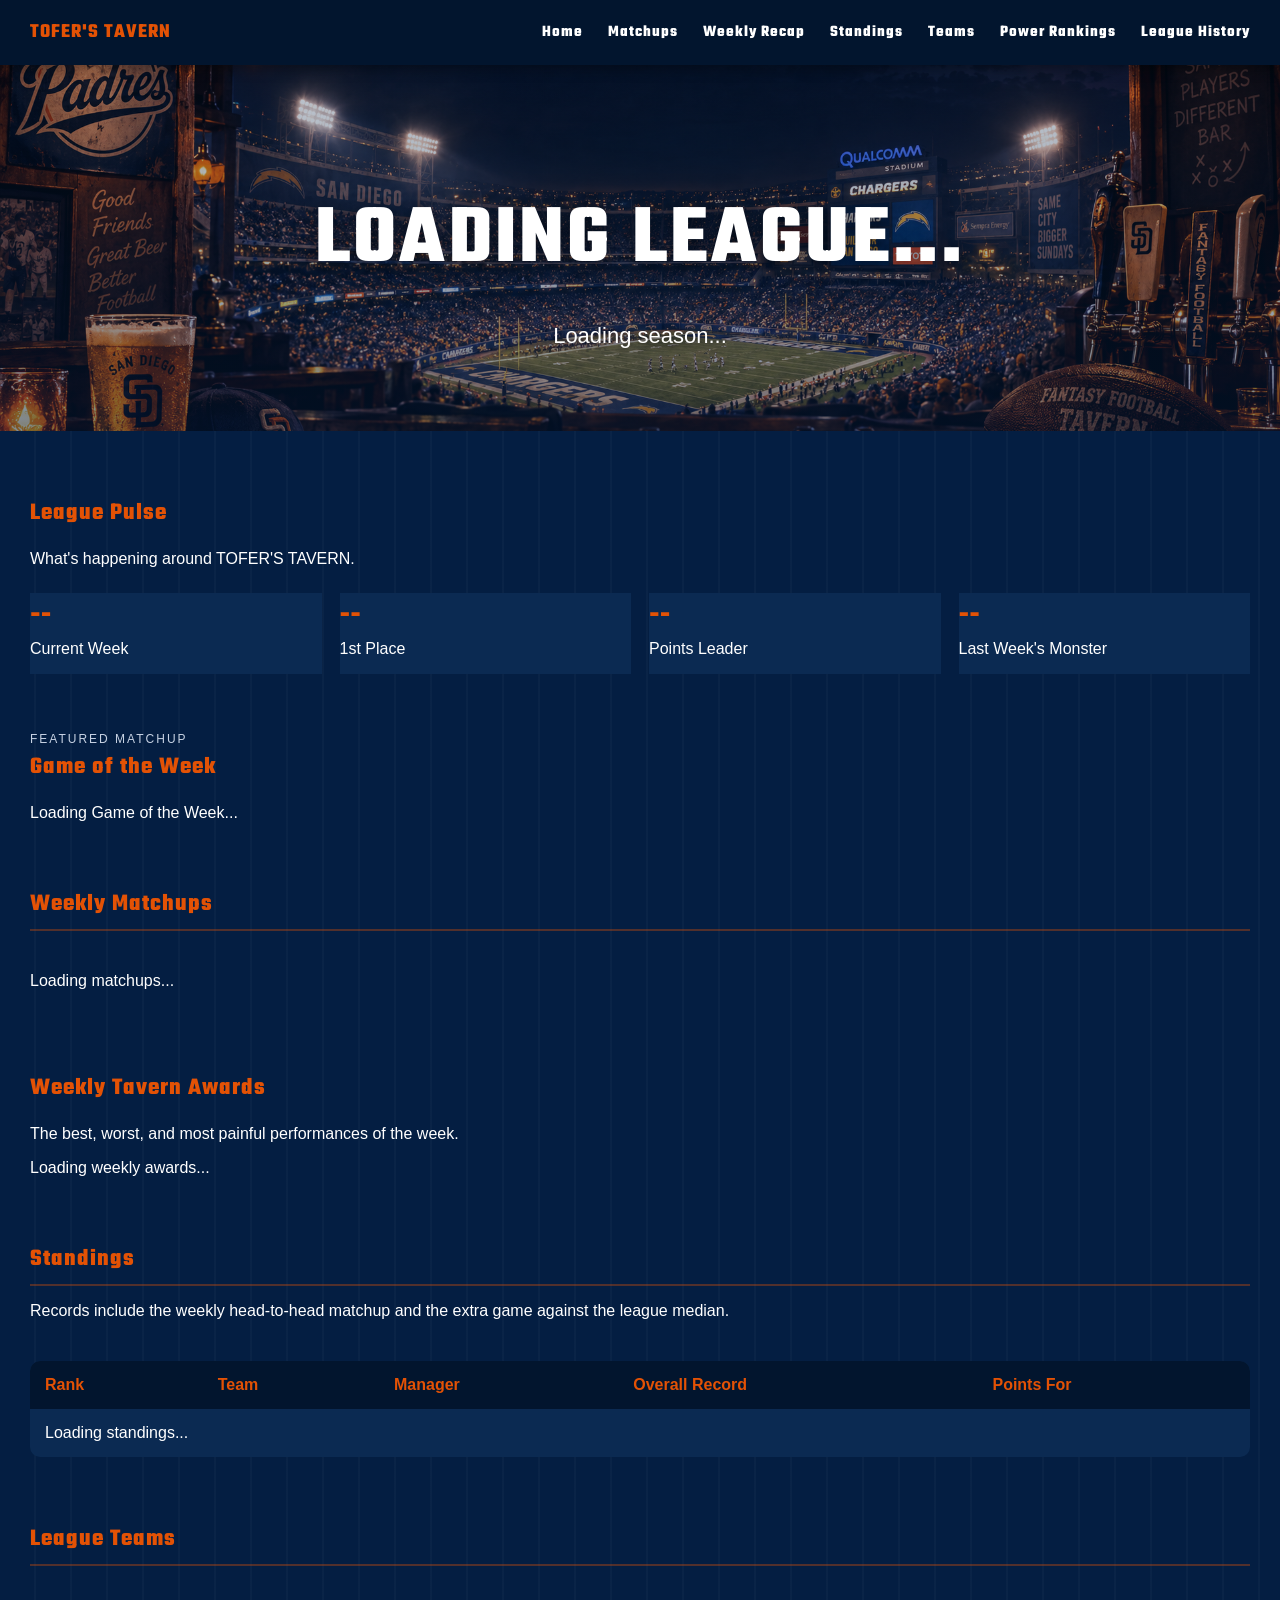
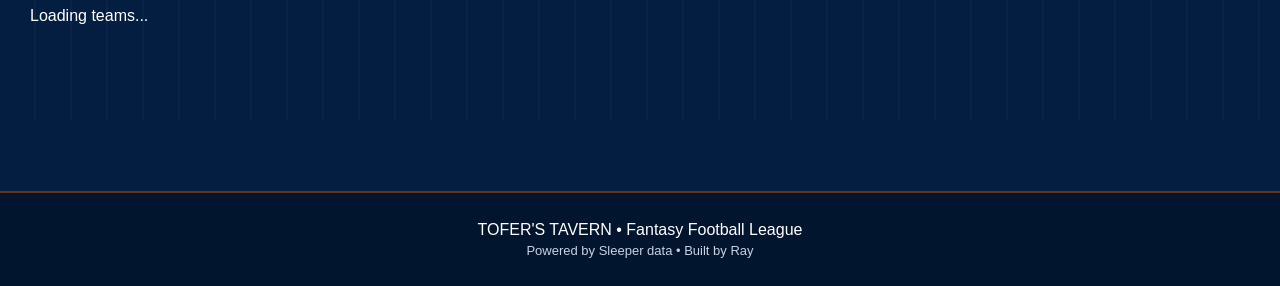
<file: index.html>
<!DOCTYPE html>
<html>

<head>

    <meta charset="UTF-8">
    <meta name="viewport" content="width=device-width, initial-scale=1.0">
    <title>TOFER'S TAVERN</title>

    <link rel="preconnect" href="https://fonts.googleapis.com">
    <link rel="preconnect" href="https://fonts.gstatic.com" crossorigin>
    <link href="https://fonts.googleapis.com/css2?family=Teko:wght@400;500;600;700&display=swap" rel="stylesheet">

    <link rel="stylesheet" href="style.css">
</head>

<body>

<nav class="navbar">

    <div class="nav-logo">
        TOFER'S TAVERN
    </div>

     <div class="nav-links">

    <a href="#home">Home</a>
    <a href="#matchups">Matchups</a>
    <a href="weekly-recap.html">Weekly Recap</a>
    <a href="#standings">Standings</a>
    <a href="#teams">Teams</a>
    <a href="power-rankings.html">Power Rankings</a>
    <a href="league-history.html">League History</a>
    

    </div>

</nav>
    <header>
        <h1 id="league-name">Loading League...</h1>
	<p id="league-season">Loading season...</p>
    </header>

<main>

    <h2>League Pulse</h2>
    <p>What's happening around TOFER'S TAVERN.</p>

    <section class="league-overview">

    <div class="card">
        <h3 id="pulse-week">--</h3>
        <p>Current Week</p>
    </div>

    <div class="card">
        <h3 id="pulse-leader">--</h3>
        <div class="pulse-detail" id="pulse-leader-detail"></div>
        <p>1st Place</p>
    </div>

    <div class="card">
        <h3 id="pulse-points">--</h3>
        <div class="pulse-detail" id="pulse-points-detail"></div>
        <p>Points Leader</p>
    </div>

    <div class="card">
        <h3 id="pulse-monster">--</h3>
        <div class="pulse-detail" id="pulse-monster-detail"></div>
        <p>Last Week's Monster</p>
    </div>

</section>

<section class="game-of-week-section">

    <div class="game-of-week-heading">
        <span>Featured Matchup</span>
        <h2 id="game-of-week-title">
            Game of the Week
        </h2>
    </div>

    <div id="game-of-week-container">
        Loading Game of the Week...
    </div>

</section>

<section class="matchups-section" id="matchups">

    <h2 id="matchups-title">Weekly Matchups</h2>

    <div id="matchups-container">
        <p>Loading matchups...</p>
    </div>

</section>

<section class="awards-section">

    <div class="awards-heading">

        <div>

            <h2 id="awards-title">
                Weekly Tavern Awards
            </h2>

            <p>
                The best, worst, and most painful performances of the week.
            </p>

        </div>

    </div>


    <div id="awards-container">

        <p>Loading weekly awards...</p>

    </div>

</section>

<section class="standings-section" id="standings">

    <h2>Standings</h2>
	
	<p class="standings-note">
    Records include the weekly head-to-head matchup and the extra game against the league median.
</p>

    <div class="standings-wrapper">

        <table class="standings-table">

            <thead>
                <tr>
                    <th>Rank</th>
		    <th>Team</th>
    	 	    <th>Manager</th>
		    <th>Overall Record</th>
		    <th>Points For</th>
                </tr>
            </thead>

            <tbody id="standings-body">
                <tr>
                    <td colspan="6">Loading standings...</td>
                </tr>
            </tbody>

        </table>

    </div>

</section>


<section class="teams-section" id="teams">

        <h2>League Teams</h2>

        <div id="teams-container">
            <p>Loading teams...</p>
        </div>

</section>

</main>

<div id="roster-modal" class="roster-modal">

    <div class="roster-modal-content">

        <button id="close-roster" class="close-roster">
            ×
        </button>

        <h2 id="roster-team-name">
            Team Roster
        </h2>

        <p id="roster-manager"></p>

        <div id="roster-players">
            Loading roster...
        </div>

    </div>

</div>

<footer class="site-footer">

    <p>
        TOFER'S TAVERN • Fantasy Football League
    </p>

    <p class="footer-small">
        Powered by Sleeper data • Built by Ray
    </p>

</footer>

<script src="script.js"></script>

</body>

</html>
</file>
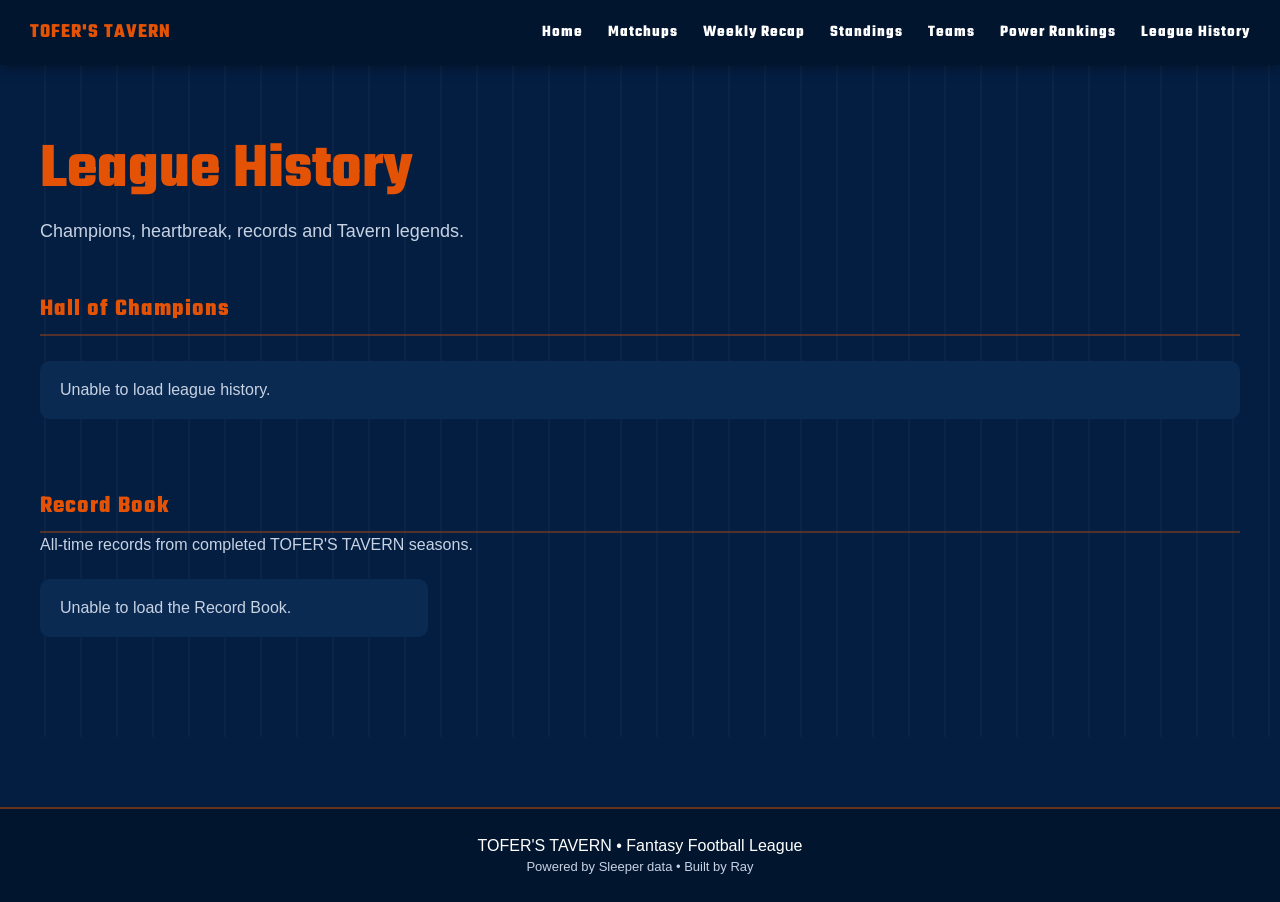
<file: league-history.html>
<!DOCTYPE html>
<html>

<head>

    <meta charset="UTF-8">
    <meta name="viewport" content="width=device-width, initial-scale=1.0">
    <title>League History | TOFER'S TAVERN</title>

    <link rel="preconnect" href="https://fonts.googleapis.com">
    <link rel="preconnect" href="https://fonts.gstatic.com" crossorigin>

    <link href="https://fonts.googleapis.com/css2?family=Teko:wght@400;500;600;700&display=swap" rel="stylesheet">

    <link rel="stylesheet" href="style.css">

</head>

<body>

   <nav class="navbar">

    <a class="nav-logo" href="index.html">
        TOFER'S TAVERN
    </a>

    <div class="nav-links">

        <a href="index.html">
            Home
        </a>

	<a href="index.html#matchups">
            Matchups
        </a>

        <a href="weekly-recap.html">
            Weekly Recap
        </a>

        <a href="index.html#standings">
            Standings
        </a>

        <a href="index.html#teams">
            Teams
        </a>

     

        <a href="power-rankings.html">
            Power Rankings
        </a>

        <a href="league-history.html">
            League History
        </a>

    </div>

</nav>


    <main class="history-page">

        <div class="page-heading">

            <h1>League History</h1>

            <p>
                Champions, heartbreak, records and Tavern legends.
            </p>

        </div>


        <section>

            <h2>Hall of Champions</h2>

            <div id="champions-container">

                Loading league history...

            </div>

        </section>


        <section class="record-book-section">

    <h2>Record Book</h2>

    <p class="record-book-subtitle">
        All-time records from completed TOFER'S TAVERN seasons.
    </p>

    <div id="record-book-container">

        <p>
            Loading Tavern records...
        </p>

    </div>

    </section>

    </main>

    <footer class="site-footer">

    <p>
        TOFER'S TAVERN • Fantasy Football League
    </p>

    <p class="footer-small">
        Powered by Sleeper data • Built by Ray
    </p>

</footer>

    <script src="league-history.js"></script>

</body>

</html>
</file>
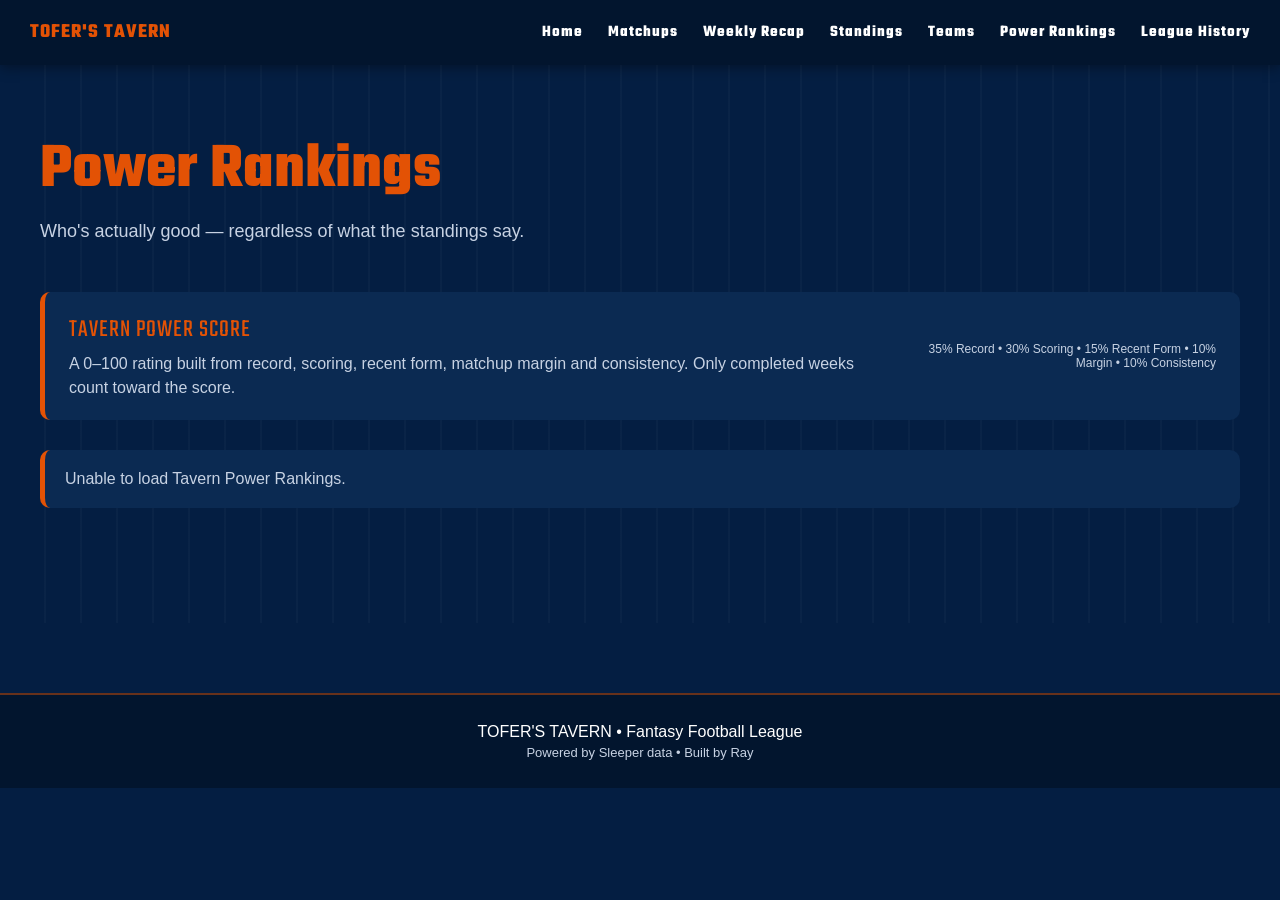
<file: power-rankings.html>
<!DOCTYPE html>
<html>

<head>

    <meta charset="UTF-8">
    <meta name="viewport" content="width=device-width, initial-scale=1.0">
    <title>Power Rankings | TOFER'S TAVERN</title>

    <link rel="preconnect" href="https://fonts.googleapis.com">
    <link rel="preconnect" href="https://fonts.gstatic.com" crossorigin>

    <link href="https://fonts.googleapis.com/css2?family=Teko:wght@400;500;600;700&display=swap" rel="stylesheet">

    <link rel="stylesheet" href="style.css?v=3">

</head>

<body>

    <nav class="navbar">

    <a class="nav-logo" href="index.html">
        TOFER'S TAVERN
    </a>

    <div class="nav-links">

        <a href="index.html">
            Home
        </a>

	<a href="index.html#matchups">
            Matchups
        </a>

        <a href="weekly-recap.html">
            Weekly Recap
        </a>
        
	<a href="index.html#standings">
            Standings
        </a>

        <a href="index.html#teams">
            Teams
        </a>

       
        <a href="power-rankings.html">
            Power Rankings
        </a>

        <a href="league-history.html">
            League History
        </a>

    </div>

</nav>


    <main class="rankings-page">

        <div class="page-heading">

            <h1>Power Rankings</h1>

            <p>
                Who's actually good — regardless of what the standings say.
            </p>

        </div>
	
	<div class="power-score-explainer">

    <div>
        <span class="power-score-title">
            Tavern Power Score
        </span>

        <p>
            A 0–100 rating built from record, scoring,
            recent form, matchup margin and consistency.
            Only completed weeks count toward the score.
        </p>
    </div>

    <div class="power-score-weights">
        35% Record • 30% Scoring • 15% Recent Form •
        10% Margin • 10% Consistency
    </div>

</div>

        <div id="power-rankings-container">

            <p>
                Loading rankings...
            </p>

        </div>

    </main>

    <footer class="site-footer">

    <p>
        TOFER'S TAVERN • Fantasy Football League
    </p>

    <p class="footer-small">
        Powered by Sleeper data • Built by Ray
    </p>

</footer>

    <script src="power-rankings.js?v=3"></script>

</body>

</html>
</file>
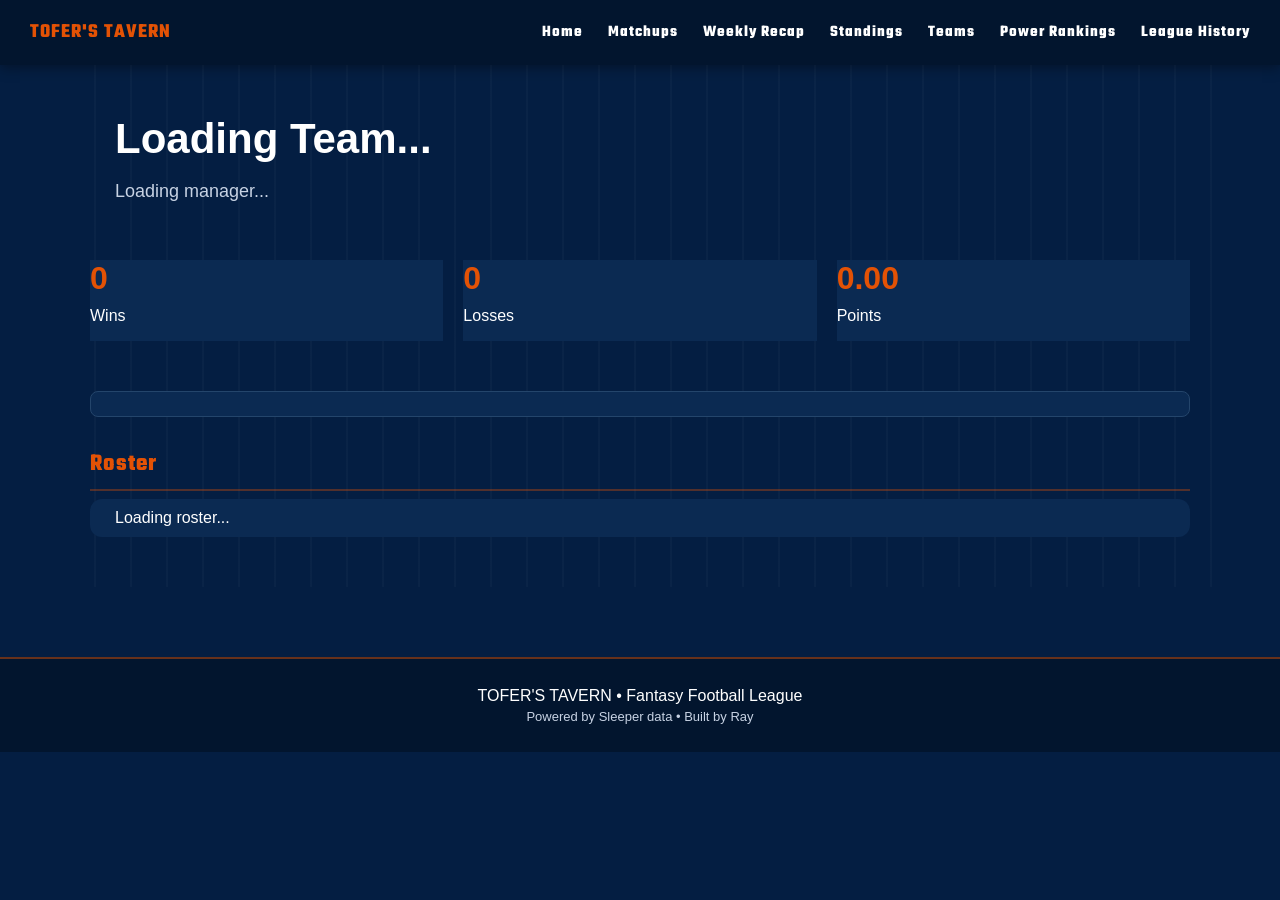
<file: team.html>
<!DOCTYPE html>
<html>

<head>
    <meta charset="UTF-8">
    <meta name="viewport" content="width=device-width, initial-scale=1.0">
    <title>TOFER'S TAVERN</title>

    <link rel="preconnect" href="https://fonts.googleapis.com">
    <link rel="preconnect" href="https://fonts.gstatic.com" crossorigin>
    <link href="https://fonts.googleapis.com/css2?family=Teko:wght@400;500;600;700&display=swap" rel="stylesheet">

    <link rel="stylesheet" href="style.css">
</head>

<body>

    <nav class="navbar">

         <div class="nav-logo">
            TOFER'S TAVERN
	</div>

        <div class="nav-links">
                
    <a href="index.html">Home</a>
<a href="index.html#matchups">Matchups</a>
<a href="weekly-recap.html">Weekly Recap</a>
<a href="index.html#standings">Standings</a>
<a href="index.html#teams">Teams</a>
<a href="power-rankings.html">Power Rankings</a>
<a href="league-history.html">League History</a>
        </div>

    </nav>


    <main class="team-page">

        <section class="team-profile">

            <div id="team-page-avatar"></div>

            <div>

                <h1 id="team-page-name">
                    Loading Team...
                </h1>

                <p id="team-page-manager">
                    Loading manager...
                </p>

            </div>

        </section>


        <section class="team-stats">

            <div class="card">

                <h3 id="team-wins">0</h3>

                <p>Wins</p>

            </div>


            <div class="card">

                <h3 id="team-losses">0</h3>

                <p>Losses</p>

            </div>


            <div class="card">

                <h3 id="team-points">0.00</h3>

                <p>Points</p>

            </div>

        </section>

<div
    id="matchup-navigation"
    class="matchup-navigation"
></div>

	<section
    class="team-week-section"
    id="team-matchup"
>
    	<h2 id="team-week-title">
            This Week
        </h2>

        <div id="team-week-matchup">
            Loading matchup...
        </div>

</section>


        <section class="team-roster-section">

            <h2>Roster</h2>

            <div id="team-page-roster">

                Loading roster...

            </div>

        </section>

    </main>

    <footer class="site-footer">

    <p>
        TOFER'S TAVERN • Fantasy Football League
    </p>

    <p class="footer-small">
        Powered by Sleeper data • Built by Ray
    </p>

</footer>

    <script src="team.js"></script>

</body>

</html>
</file>
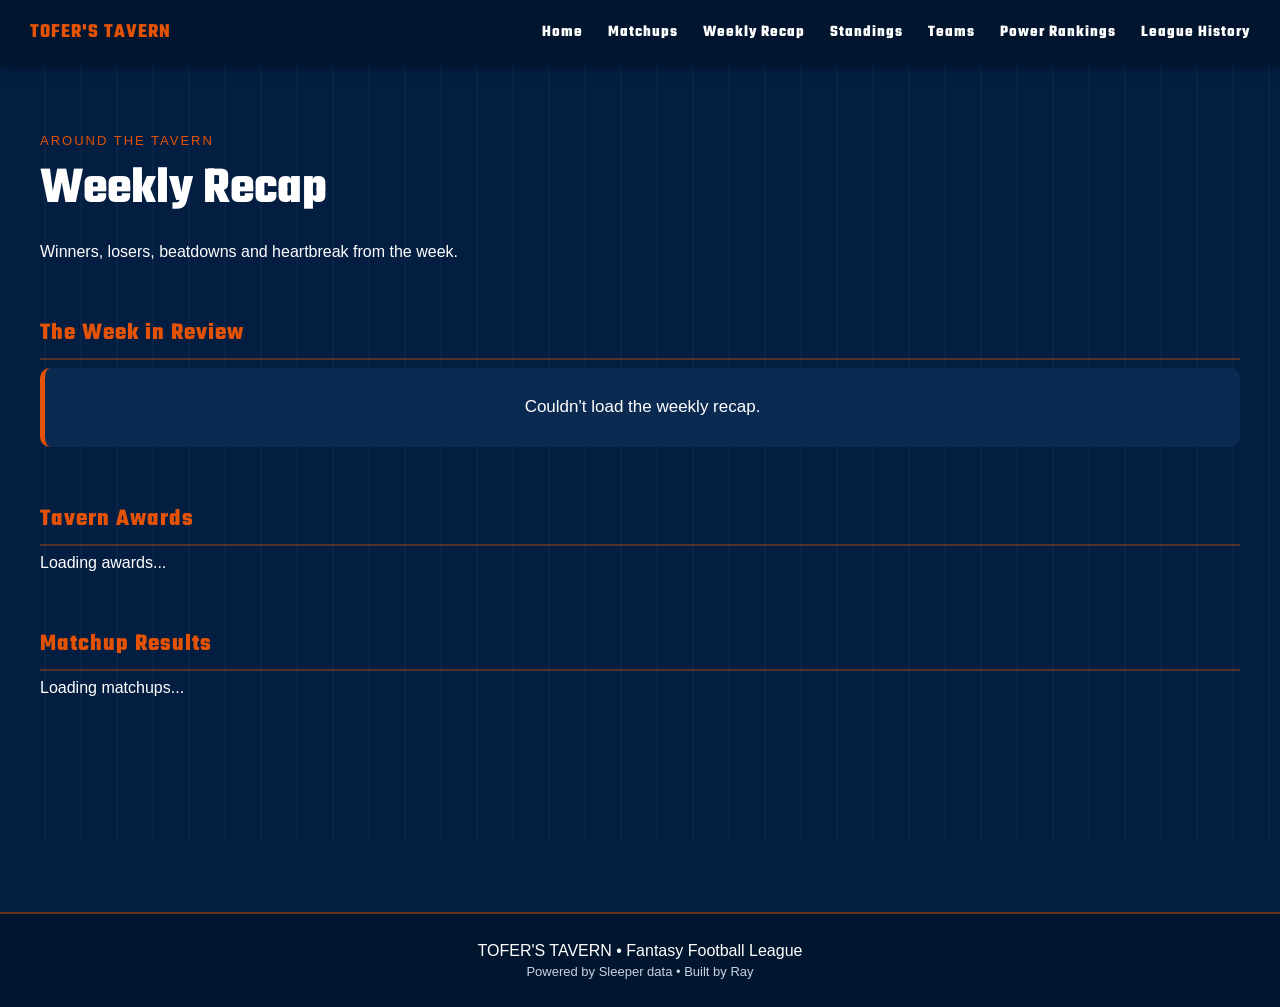
<file: weekly-recap.html>
<!DOCTYPE html>
<html lang="en">

<head>
    <meta charset="UTF-8">

    <meta
        name="viewport"
        content="width=device-width, initial-scale=1.0"
    >

    <title>Weekly Recap | TOFER'S TAVERN</title>

    <link
        href="https://fonts.googleapis.com/css2?family=Teko:wght@400;500;600;700&display=swap"
        rel="stylesheet"
    >

    <link
        rel="stylesheet"
        href="style.css"
    >
</head>

<body>

    <nav class="navbar">

        <a class="nav-logo" href="index.html">
            TOFER'S TAVERN
        </a>

        <div class="nav-links">

            <a href="index.html">
                Home
            </a>

            <a href="index.html#matchups">
                Matchups
            </a>

            <a href="weekly-recap.html">
                Weekly Recap
            </a>

            <a href="index.html#standings">
                Standings
            </a>

            <a href="index.html#teams">
                Teams
            </a>

            <a href="power-rankings.html">
                Power Rankings
            </a>

            <a href="league-history.html">
                League History
            </a>

        </div>

    </nav>


    <main class="recap-page">

        <section class="recap-header">

            <p class="recap-kicker">
                Around the Tavern
            </p>

            <h1 id="recap-title">
                Weekly Recap
            </h1>

            <p>
                Winners, losers, beatdowns and heartbreak from the week.
            </p>

        </section>


        <section>

            <h2>
                The Week in Review
            </h2>

            <div id="recap-story">
                Loading weekly recap...
            </div>

        </section>


        <section class="recap-awards-section">

            <h2>
                Tavern Awards
            </h2>

            <div id="recap-awards">
                Loading awards...
            </div>

        </section>


        <section class="recap-games-section">

            <h2>
                Matchup Results
            </h2>

            <div id="recap-games">
                Loading matchups...
            </div>

        </section>

    </main>


    <footer class="site-footer">

        <p>
            TOFER'S TAVERN • Fantasy Football League
        </p>

        <p class="footer-small">
            Powered by Sleeper data • Built by Ray
        </p>

    </footer>


    <script src="weekly-recap.js"></script>

</body>
</html>
</file>
<file: style.css>
:root {
    --bg: #041E42;
    --surface: #0b2a52;
    --nav: #02152e;

    --orange: #E35205;
    --white: #FFFFFF;

    --text: #FFFFFF;
    --muted: #c7d2e3;
    --border: #24456b;
}

body {
    background-color: #111827;
    color: white;
    font-family: Arial, sans-serif;
    margin: 0;
}

header {
    background-color: #1f2937;
    text-align: center;
    padding: 40px 20px;
}

h1 {
    font-size: 48px;
    margin-bottom: 10px;
}

h2 {
    color: #facc15;
}

main {
    max-width: 1400px;
    margin: 0 auto;
    padding: 45px 30px 80px;
}

.league-overview {
    display: grid;
    grid-template-columns: repeat(4, 1fr);
    gap: 18px;
    margin-top: 25px;
}

.card h3 {
    color: var(--orange);
    font-size: 27px;
    margin: 0;
}

.card h3 {
    color: #facc15;
    font-size: 32px;
    margin: 0;
}

.league-overview .card h3 {
    overflow-wrap: anywhere;
}

.card p {
    margin-top: 10px;
}.navbar {
    box-shadow: 0 3px 12px rgba(0, 0, 0, 0.35);
    background-color: #0b0f19;
    display: flex;
    justify-content: space-between;
    align-items: center;
    padding: 18px 30px;
    position: sticky;
    top: 0;
    z-index: 1000;
}

.nav-logo {
    color: var(--orange);
    font-weight: bold;
    font-size: 20px;
    text-decoration: none;
}

.nav-links {
    display: flex;
    gap: 25px;
}

.nav-links a {
    color: white;
    text-decoration: none;
    font-weight: bold;
}

.nav-links a:hover {
    color: #facc15;
}

.teams-section {
    margin-top: 50px;
}

#teams-container {
    display: grid;
    grid-template-columns: repeat(auto-fit, minmax(250px, 1fr));
    gap: 15px;
    margin-top: 25px;
}

.team-card {
    background-color: var(--surface);
    padding: 16px;
    border-radius: 10px;

    cursor: pointer;
    transition: transform 0.2s ease;
}

.team-card h3 {
    color: #facc15;
    margin-top: 0;
}

.team-card p {
    margin-bottom: 0;
}

.team-card h3 {
    overflow-wrap: anywhere;
}

#teams-container {
    grid-template-columns: repeat(auto-fit, minmax(280px, 1fr));
}

.standings-section {
    margin-top: 60px;
}

.standings-wrapper {
    overflow-x: auto;
}

.standings-table {
    width: 100%;
    border-collapse: collapse;
    margin-top: 25px;
    background-color: #1f2937;
    border-radius: 10px;
    overflow: hidden;
}

.standings-table th {
    background-color: #0b0f19;
    color: #facc15;
    text-align: left;
    padding: 15px;
}

.standings-table td {
    padding: 15px;
    border-bottom: 1px solid #374151;
}

.standings-table tr:last-child td {
    border-bottom: none;
}

.standings-table tbody tr:hover {
    background-color: #273244;
}

.team-card-top {
    display: flex;
    align-items: center;
    gap: 15px;
}

.team-avatar {
    width: 60px;
    height: 60px;
    border-radius: 50%;
    object-fit: cover;
    flex-shrink: 0;
}

.avatar-fallback {
    background-color: #374151;
    color: #facc15;
    display: flex;
    align-items: center;
    justify-content: center;
    font-size: 24px;
    font-weight: bold;
}

.team-card-top h3 {
    margin-bottom: 8px;
}

.team-card-top p {
    margin-top: 0;
}

.matchups-section {
    margin-top: 60px;
}

#matchups-container {
    display: grid;
    grid-template-columns: repeat(2, 1fr);
    gap: 20px;
    margin-top: 25px;
}

.matchup-card {
    background-color: #1f2937;
    border-radius: 10px;
    overflow: hidden;
}

.matchup-header {
    background-color: #0b0f19;
    color: #facc15;
    padding: 10px 20px;
    font-weight: bold;
}

.matchup-team {
    display: flex;
    align-items: center;
    justify-content: space-between;
    padding: 18px 20px;
}

.matchup-team:first-of-type {
    border-bottom: 1px solid #374151;
}

.matchup-team-info {
    display: flex;
    align-items: center;
    gap: 15px;
}

.matchup-team-name {
    font-weight: bold;
    margin: 0;
}

.matchup-manager {
    margin: 5px 0 0;
    font-size: 14px;
    color: #cbd5e1;
}

.matchup-score {
    font-size: 26px;
    font-weight: bold;
    color: #facc15;
}

@media (max-width: 800px) {

    #matchups-container {
        grid-template-columns: 1fr;
    }

}

/* Padres City Connect theme */

body {
    background-color: var(--bg);
    color: var(--text);
}

header {
    background-color: var(--surface);
}

.navbar {
    background-color: var(--nav);
}

.nav-logo {
    color: var(--pink);
}

.nav-links a {
    color: var(--text);
}

.nav-links a:hover {
    color: var(--mint);
}

h2 {
    color: var(--pink);
}

.card {
    background-color: var(--surface);
}

.card h3 {
    color: var(--yellow);
}

.team-card {
    background-color: var(--surface);
}

.team-card h3 {
    color: var(--pink);
}

.avatar-fallback {
    background-color: var(--border);
    color: var(--mint);
}

.standings-table {
    background-color: var(--surface);
}

.standings-table th {
    background-color: var(--nav);
    color: var(--mint);
}

.standings-table td {
    border-bottom: 1px solid var(--border);
}

.standings-table tbody tr:hover {
    background-color: #293746;
}

.matchup-card {
    background-color: var(--surface);
}

.matchup-header {
    background-color: var(--nav);
    color: var(--pink);
}

.matchup-team:first-of-type {
    border-bottom: 1px solid var(--border);
}

.matchup-score {
    color: var(--yellow);
}

.matchup-manager {
    color: var(--muted);
}

/* 1998 Padres theme */

body {
    background-color: var(--bg);
    color: var(--text);
}

header {
    background-color: var(--surface);
}

.navbar {
    background-color: var(--nav);
}

.nav-logo {
    color: var(--orange);
}

.nav-links a {
    color: var(--white);
}

.nav-links a:hover {
    color: var(--orange);
}

h2 {
    color: var(--orange);
}

.card {
    background-color: var(--surface);
}

.card h3 {
    color: var(--orange);
}

.team-card {
    background-color: var(--surface);
}

.team-card h3 {
    color: var(--orange);
}

.avatar-fallback {
    background-color: var(--border);
    color: var(--white);
}

.standings-table {
    background-color: var(--surface);
}

.standings-table th {
    background-color: var(--nav);
    color: var(--orange);
}

.standings-table td {
    border-bottom: 1px solid var(--border);
}

.standings-table tbody tr:hover {
    background-color: #143962;
}

.matchup-card {
    background-color: var(--surface);
}

.matchup-header {
    background-color: var(--nav);
    color: var(--orange);
}

.matchup-team:first-of-type {
    border-bottom: 1px solid var(--border);
}

.matchup-score {
    color: var(--orange);
}

.matchup-manager {
    color: var(--muted);
}

html {
    scroll-behavior: smooth;
}

.team-card {
    cursor: pointer;
    transition: transform 0.2s ease;
}

.team-card:hover {
    transform: translateY(-4px);
}

.roster-modal {
    display: none;
    position: fixed;

    top: 0;
    left: 0;

    width: 100%;
    height: 100%;

    background-color: rgba(0, 0, 0, 0.75);

    align-items: center;
    justify-content: center;

    z-index: 1000;
}

.roster-modal-content {
    background-color: var(--surface);

    width: 90%;
    max-width: 700px;

    max-height: 80vh;
    overflow-y: auto;

    border-radius: 12px;

    padding: 30px;

    position: relative;

    border-top: 5px solid var(--orange);
}

.close-roster {
    position: absolute;

    top: 15px;
    right: 20px;

    background: none;
    border: none;

    color: white;

    font-size: 32px;
    cursor: pointer;
}

.player-row {
    display: flex;
    justify-content: space-between;
    align-items: center;

    padding: 12px 0;

    border-bottom: 1px solid var(--border);
}

.player-name {
    font-weight: bold;
}

.player-position {
    color: var(--orange);
    font-weight: bold;
}

.player-details {
    display: flex;
    align-items: center;
    gap: 12px;
}

.player-rank {
    color: white;
    font-size: 14px;
    font-weight: bold;

    background-color: var(--nav);

    padding: 4px 8px;
    border-radius: 6px;
}

.team-page {
    max-width: 1100px;
    margin: 0 auto;
    padding: 50px 30px;
}

.team-profile {
    display: flex;
    align-items: center;
    gap: 25px;
    margin-bottom: 40px;
}

.team-profile h1 {
    font-size: 42px;
    margin: 0;
}

.team-profile p {
    color: var(--muted);
    font-size: 18px;
}

.team-page-avatar {
    width: 110px;
    height: 110px;

    border-radius: 50%;

    object-fit: cover;

    border: 4px solid var(--orange);
}

.team-stats {
    display: grid;

    grid-template-columns:
        repeat(3, 1fr);

    gap: 20px;

    margin-bottom: 50px;
}

.team-stats .card {
    width: auto;
}

.team-roster-section {
    margin-top: 30px;
}

#team-page-roster {
    background-color: var(--surface);

    padding: 10px 25px;

    border-radius: 12px;
}

@media (max-width: 700px) {

    .team-stats {
        grid-template-columns: 1fr;
    }

    .team-profile {
        flex-direction: column;
        text-align: center;
    }

}

.roster-group-title {
    color: var(--orange);
    font-size: 22px;
    margin: 20px 0 10px;
    text-transform: uppercase;
}

.bench-title {
    margin-top: 35px;
}

.lineup-player {
    display: flex;
    align-items: center;
    gap: 15px;
}

.lineup-slot {
    background-color: var(--nav);
    color: var(--orange);

    width: 55px;

    padding: 6px 8px;

    border-radius: 6px;

    text-align: center;

    font-size: 13px;
    font-weight: bold;

    flex-shrink: 0;
}

.bench-slot {
    color: var(--muted);
}

.player-headshot {
    width: 48px;
    height: 48px;

    border-radius: 50%;

    object-fit: cover;

    background-color: var(--nav);

    flex-shrink: 0;
}

.player-info {
    display: flex;
    flex-direction: column;
    gap: 4px;
}

.player-nfl-team {
    color: var(--muted);

    font-size: 13px;

    font-weight: bold;
}

.defense-logo {
    display: flex;

    align-items: center;
    justify-content: center;

    color: var(--orange);

    font-size: 12px;
    font-weight: bold;

    border: 2px solid var(--orange);
}

.team-week-section {
    margin: 50px 0;
}

#team-week-matchup {
    background-color: var(--surface);

    border-radius: 12px;

    padding: 30px;

    border-top: 4px solid var(--orange);
}

.team-page-matchup {
    display: grid;

    grid-template-columns:
        1fr auto 1fr;

    align-items: center;

    gap: 30px;
}

.weekly-team {
    text-align: center;
}

.weekly-team h3 {
    margin: 12px 0;
}

.weekly-avatar {
    width: 75px;
    height: 75px;

    border-radius: 50%;

    object-fit: cover;

    margin: 0 auto;
}

.weekly-score {
    color: var(--orange);

    font-size: 32px;

    font-weight: bold;
}

.weekly-vs {
    color: var(--muted);

    font-size: 22px;

    font-weight: bold;
}

@media (max-width: 650px) {

    .team-page-matchup {
        grid-template-columns: 1fr;
    }

}

.matchup-lineups {
    display: grid;
    grid-template-columns: 1fr 1fr;
    gap: 24px;
    align-items: start;
}

.matchup-lineup {
    background-color: rgba(255, 255, 255, 0.02);
    border-radius: 12px;
    padding: 18px;
}

.matchup-lineup h3 {
    color: var(--orange);

    margin-top: 0;

    padding-bottom: 12px;

    border-bottom: 1px solid var(--border);
}

.matchup-lineup-row {
    display: grid;

    grid-template-columns:
        45px 42px 1fr auto;

    align-items: center;

    gap: 12px;

    padding: 12px 0;

    border-bottom: 1px solid var(--border);
}

.matchup-slot {
    color: var(--orange);

    font-size: 13px;

    font-weight: bold;
}

.matchup-player-info {
    display: flex;

    flex-direction: column;

    gap: 3px;
}

.matchup-player-info span {
    color: var(--muted);

    font-size: 12px;
}

.matchup-player-score {
    color: var(--orange);

    font-weight: bold;

    font-size: 16px;
}

@media (max-width: 800px) {

    .matchup-lineups {
        grid-template-columns: 1fr;
    }

}

.matchup-player-photo {
    width: 40px;
    height: 40px;

    border-radius: 50%;

    object-fit: cover;

    background-color: var(--surface);
}

.matchup-player-photo.defense-logo {
    display: flex;
    align-items: center;
    justify-content: center;

    color: var(--orange);

    font-size: 10px;
    font-weight: bold;

    border: 2px solid var(--orange);
}

.weekly-team {
    padding: 15px;
    border-radius: 10px;
}

.weekly-team.matchup-leading {
    background-color: rgba(227, 82, 5, 0.12);
    outline: 2px solid var(--orange);
}

header {
    background-image:
        linear-gradient(
            rgba(4, 30, 66, 0.65),
            rgba(4, 30, 66, 0.85)
        ),
        url("header-bg.jpg");

    background-size: cover;
    background-position: center;

    padding: 90px 20px;
}

header {
    background-image:
        linear-gradient(
            rgba(4, 30, 66, 0.25),
            rgba(4, 30, 66, 0.50)
        ),
        url("header-bg.png");

    background-size: cover;
    background-position: center;
    background-repeat: no-repeat;

    padding: 60px 20px;
    text-align: center;
}

header h1 {
    font-family: "Teko", sans-serif;
    font-size: 84px;
    font-weight: 700;
    letter-spacing: 3px;
    text-transform: uppercase;
    text-shadow: 0 4px 18px rgba(0, 0, 0, 0.5);
    margin-bottom: 10px;
}

header p {
    font-size: 22px;
    text-shadow: 0 2px 10px rgba(0, 0, 0, 0.45);
}

.nav-logo,
.nav-links a,
h2 {
    font-family: "Teko", sans-serif;
    letter-spacing: 1px;
}

.pulse-detail {
    color: var(--muted);
    font-size: 13px;
    margin-top: 6px;
}

.matchups-section,
.awards-section,
.standings-section,
.teams-section {
    margin-top: 65px;
}

main section > h2 {
    margin-bottom: 8px;
}

@media (max-width: 900px) {

    .league-overview {
        grid-template-columns: repeat(2, 1fr);
    }

}

@media (max-width: 550px) {

    .league-overview {
        grid-template-columns: 1fr;
    }

}

.rankings-page,
.history-page {
    max-width: 1200px;
    margin: 0 auto;
    padding: 60px 30px 100px;
}

.page-heading {
    margin-bottom: 50px;
}

.page-heading h1 {
    font-family: "Teko", sans-serif;
    color: var(--orange);
    font-size: 64px;
    margin: 0;
}

.page-heading p {
    color: var(--muted);
    font-size: 18px;
    margin-top: 5px;
}

.record-book-section {
    margin-top: 70px;
}

#power-rankings-container {
    display: flex;
    flex-direction: column;
    gap: 12px;
}

.rankings-notice {
    background-color: var(--surface);

    border-left: 5px solid var(--orange);

    padding: 20px;

    border-radius: 10px;

    color: var(--muted);

    margin-bottom: 15px;
}

.ranking-card {
    display: grid;

    grid-template-columns:
        70px 65px 1fr 100px 120px;

    align-items: center;

    gap: 15px;

    background-color: var(--surface);

    padding: 16px 22px;

    border-radius: 10px;

    transition:
        transform 0.2s ease,
        background-color 0.2s ease;
}

.ranking-card:hover {
    transform: translateX(5px);
    background-color: #143962;
}

.ranking-number {
    font-family: "Teko", sans-serif;

    color: var(--orange);

    font-size: 32px;

    font-weight: bold;
}

.ranking-avatar {
    width: 50px;
    height: 50px;

    border-radius: 50%;

    object-fit: cover;
}

.ranking-team-info {
    min-width: 0;
}

.ranking-team-name {
    color: white;

    font-size: 18px;
    font-weight: bold;

    text-decoration: none;
}

.ranking-team-name:hover {
    color: var(--orange);
}

.ranking-manager {
    color: var(--muted);

    font-size: 13px;

    margin-top: 4px;
}

.ranking-record {
    font-weight: bold;

    text-align: center;
}

.ranking-points {
    color: var(--orange);

    font-weight: bold;

    text-align: right;
}

.ranking-points span {
    color: var(--muted);

    font-size: 10px;

    margin-left: 3px;
}

@media (max-width: 700px) {

    .ranking-card {
        grid-template-columns:
            45px 50px 1fr;
    }

    .ranking-record,
    .ranking-points {
        display: none;
    }

}

#champions-container {
    display: flex;
    flex-direction: column;
    gap: 15px;
    margin-top: 25px;
}


.champion-card {
    display: grid;

    grid-template-columns:
        100px 70px 1fr 140px;

    align-items: center;

    gap: 20px;

    background-color: var(--surface);

    border-left: 5px solid var(--orange);

    border-radius: 10px;

    padding: 22px 25px;
}


.champion-year {
    font-family: "Teko", sans-serif;

    color: var(--orange);

    font-size: 38px;

    font-weight: bold;
}


.champion-trophy {
    font-size: 38px;
    text-align: center;
}


.champion-label {
    color: var(--muted);

    font-size: 12px;

    text-transform: uppercase;

    letter-spacing: 1px;
}


.champion-team {
    color: white;

    font-size: 22px;

    font-weight: bold;

    margin-top: 4px;
}


.champion-manager {
    color: var(--muted);

    font-size: 14px;

    margin-top: 4px;
}


.champion-stats {
    display: flex;

    flex-direction: column;

    text-align: right;

    gap: 4px;
}


.champion-stats strong {
    color: var(--orange);

    font-size: 20px;
}


.champion-stats span {
    color: var(--muted);

    font-size: 13px;
}


.history-notice {
    background-color: var(--surface);

    padding: 20px;

    border-radius: 10px;

    color: var(--muted);
}


@media (max-width: 700px) {

    .champion-card {

        grid-template-columns:
            70px 50px 1fr;

    }


    .champion-stats {
        display: none;
    }

}

.record-book-subtitle {
    color: var(--muted);
    margin-top: -5px;
    margin-bottom: 25px;
}


#record-book-container {
    display: grid;

    grid-template-columns:
        repeat(3, 1fr);

    gap: 18px;

    margin-top: 25px;
}


.record-card {
    background-color: var(--surface);

    border-radius: 12px;

    padding: 24px;

    border-top: 4px solid var(--orange);

    transition:
        transform 0.2s ease;
}


.record-card:hover {
    transform: translateY(-4px);
}


.record-icon {
    font-size: 32px;

    margin-bottom: 12px;
}


.record-label {
    color: var(--orange);

    font-family: "Teko", sans-serif;

    font-size: 21px;

    text-transform: uppercase;

    letter-spacing: 1px;
}


.record-holder {
    color: white;

    font-size: 20px;

    font-weight: bold;

    margin-top: 10px;
}


.record-manager {
    color: var(--muted);

    font-size: 13px;

    margin-top: 4px;
}


.record-value {
    color: var(--orange);

    font-size: 25px;

    font-weight: bold;

    margin-top: 15px;
}


.record-context {
    color: var(--muted);

    font-size: 12px;

    margin-top: 4px;
}


@media (max-width: 900px) {

    #record-book-container {
        grid-template-columns:
            repeat(2, 1fr);
    }

}


@media (max-width: 600px) {

    #record-book-container {
        grid-template-columns:
            1fr;
    }

}

/* 1998 Padres-inspired subtle pinstripes */

main {
    background-image:
        repeating-linear-gradient(
            90deg,
            transparent 0px,
            transparent 34px,
            rgba(255, 255, 255, 0.05) 35px,
            transparent 36px
        );
}

main section > h2 {
    border-bottom: 2px solid rgba(227, 82, 5, 0.35);
    padding-bottom: 8px;
}

.site-footer {
    background-color: var(--nav);
    text-align: center;
    padding: 24px 20px;
    margin-top: 70px;

    border-top: 2px solid rgba(227, 82, 5, 0.45);
}

.site-footer p {
    margin: 4px 0;
}

.footer-small {
    color: var(--muted);
    font-size: 13px;
}

.record-subtitle {
    color: var(--muted);
    font-size: 12px;
    margin-top: 2px;
    font-style: italic;
}

/* =========================
   MOBILE CLEANUP
   ========================= */

@media (max-width: 768px) {

    /* PAGE */

    main {
        padding: 30px 16px 60px;
    }


    /* NAVBAR */

    .navbar {
        flex-direction: column;
        align-items: stretch;

        gap: 10px;

        padding: 10px 14px;
    }

    .nav-logo {
        text-align: center;
        font-size: 19px;
    }

    .nav-links {
        display: flex;

        gap: 18px;

        overflow-x: auto;

        white-space: nowrap;

        padding-bottom: 6px;

        scrollbar-width: none;
    }

    .nav-links::-webkit-scrollbar {
        display: none;
    }

    .nav-links a {
        flex-shrink: 0;
        font-size: 16px;
    }


    /* HERO */

    header {
        padding: 45px 15px;

        background-position: center;
    }

    header h1 {
        font-size: 54px;

        letter-spacing: 2px;

        line-height: 0.95;
    }

    header p {
        font-size: 19px;
    }


    /* LEAGUE PULSE */

    .league-overview {
        grid-template-columns:
            repeat(2, 1fr);

        gap: 12px;
    }

    .card {
        padding: 18px 12px;
    }

    .card h3 {
        font-size: 23px;
    }

    .card p {
        font-size: 14px;
    }


    /* HOMEPAGE MATCHUPS */

    #matchups-container {
        grid-template-columns: 1fr;
    }

    .matchup-team {
        padding: 14px;
    }

    .matchup-score {
        font-size: 22px;
    }


    /* AWARDS */

    #awards-container {
        grid-template-columns: 1fr;
    }


    /* STANDINGS */

    .standings-wrapper {
        overflow-x: auto;

        border-radius: 10px;
    }

    .standings-table {
        min-width: 700px;
    }


    /* TEAM GRID */

    #teams-container {
        grid-template-columns: 1fr;
    }


    /* INDIVIDUAL TEAM PAGE */

    .team-page {
        padding: 30px 16px 60px;
    }

    .team-profile {
        flex-direction: column;

        text-align: center;

        gap: 15px;
    }

    .team-profile h1 {
        font-size: 34px;
    }

    .team-page-avatar {
        width: 90px;
        height: 90px;
    }

    .team-stats {
        grid-template-columns: 1fr;

        gap: 12px;
    }


    /* WEEKLY TEAM MATCHUP */

    .team-page-matchup {
        grid-template-columns: 1fr;

        gap: 15px;
    }

    .weekly-vs {
        margin: 5px 0;
    }

    .matchup-lineups {
        grid-template-columns: 1fr;
    }

    .matchup-lineup-row {
        grid-template-columns:
            38px 36px minmax(0, 1fr) auto;

        gap: 8px;

        padding: 10px 0;
    }

    .matchup-player-photo {
        width: 34px;
        height: 34px;
    }

    .matchup-player-info strong {
        font-size: 13px;
    }

    .matchup-player-score {
        font-size: 14px;
    }


    /* FULL ROSTER */

    .player-row {
        gap: 10px;
    }

    .lineup-slot {
        width: 45px;

        padding: 5px;

        font-size: 11px;
    }

    .player-headshot {
        width: 40px;
        height: 40px;
    }

    .player-name {
        font-size: 14px;
    }

    .player-rank {
        font-size: 11px;

        padding: 3px 6px;
    }


    /* POWER RANKINGS */

    .rankings-page,
    .history-page {
        padding: 35px 16px 70px;
    }

    .page-heading h1 {
        font-size: 48px;
    }

    .ranking-card {
        grid-template-columns:
            45px 48px minmax(0, 1fr);

        gap: 10px;

        padding: 14px;
    }

    .ranking-record,
    .ranking-points {
        display: none;
    }

    .ranking-number {
        font-size: 27px;
    }

    .ranking-avatar {
        width: 42px;
        height: 42px;
    }


    /* HALL OF CHAMPIONS */

    .champion-card {
        grid-template-columns:
            65px 45px minmax(0, 1fr);

        gap: 12px;

        padding: 18px 14px;
    }

    .champion-year {
        font-size: 30px;
    }

    .champion-trophy {
        font-size: 28px;
    }

    .champion-team {
        font-size: 17px;
    }

    .champion-stats {
        display: none;
    }


    /* RECORD BOOK */

    #record-book-container {
        grid-template-columns: 1fr;
    }


    /* FOOTER */

    .site-footer {
        margin-top: 45px;

        padding: 20px 15px;
    }

}

@media (max-width: 480px) {

    header h1 {
        font-size: 44px;
    }

    header p {
        font-size: 17px;
    }

    .league-overview {
        grid-template-columns: 1fr;
    }

    .weekly-avatar {
        width: 60px;
        height: 60px;
    }

}

.clickable-matchup {
    cursor: pointer;

    transition:
        transform 0.2s ease,
        box-shadow 0.2s ease;
}

.clickable-matchup:hover {
    transform: translateY(-4px);

    box-shadow:
        0 8px 20px rgba(0, 0, 0, 0.25);
}

.matchup-group-label {
    color: var(--orange);

    font-family: "Teko", sans-serif;

    font-size: 18px;

    text-transform: uppercase;

    letter-spacing: 1px;

    margin: 14px 0 6px;
}


.matchup-bench-label {
    margin-top: 28px;

    padding-top: 18px;

    border-top:
        2px solid
        rgba(227, 82, 5, 0.35);
}


.bench-matchup-slot {
    color: var(--muted);
}

/* FORCE DESKTOP MATCHUP TO TWO COLUMNS */

@media (min-width: 769px) {

    .matchup-lineups {
        display: grid !important;
        grid-template-columns: minmax(0, 1fr) minmax(0, 1fr) !important;
        gap: 24px !important;
        align-items: start;
    }

    .matchup-lineup {
        min-width: 0;
    }

}


/* PHONE MATCHUP STACKS VERTICALLY */

@media (max-width: 768px) {

    .matchup-lineups {
        display: grid !important;
        grid-template-columns: 1fr !important;
    }

}

.matchup-only-page {
    padding-top: 30px;
}

.game-of-week-section {
    margin-top: 55px;
}

.game-of-week-heading {
    margin-bottom: 18px;
}

.game-of-week-heading span {
    color: var(--muted);
    font-size: 12px;
    text-transform: uppercase;
    letter-spacing: 2px;
}

.game-of-week-heading h2 {
    margin-top: 3px;
}

.game-of-week-card {
    background-color: var(--surface);

    border: 2px solid var(--orange);
    border-radius: 14px;

    padding: 30px;

    cursor: pointer;

    transition:
        transform 0.2s ease,
        box-shadow 0.2s ease;
}

.game-of-week-card:hover {
    transform: translateY(-4px);

    box-shadow:
        0 10px 25px rgba(0, 0, 0, 0.3);
}

.game-of-week-teams {
    display: grid;

    grid-template-columns:
        1fr auto 1fr;

    align-items: center;

    gap: 30px;
}

.game-of-week-team {
    text-align: center;
}

.game-of-week-avatar {
    width: 85px;
    height: 85px;

    border-radius: 50%;

    object-fit: cover;

    margin-bottom: 10px;
}

.game-of-week-team h3 {
    font-size: 22px;

    margin: 5px 0;
}

.game-of-week-manager {
    color: var(--muted);

    font-size: 13px;
}

.game-of-week-score {
    color: var(--orange);

    font-size: 34px;

    font-weight: bold;

    margin-top: 10px;
}

.game-of-week-vs {
    font-family: "Teko", sans-serif;

    color: var(--orange);

    font-size: 36px;

    font-weight: bold;
}

.game-of-week-footer {
    text-align: center;

    color: var(--muted);

    font-size: 13px;

    margin-top: 25px;

    padding-top: 18px;

    border-top:
        1px solid var(--border);
}

@media (max-width: 650px) {

    .game-of-week-teams {
        grid-template-columns: 1fr;
    }

    .game-of-week-vs {
        margin: -5px 0;
    }

}.game-of-week-section {
    margin-top: 55px;
}

.game-of-week-heading {
    margin-bottom: 18px;
}

.game-of-week-heading span {
    color: var(--muted);
    font-size: 12px;
    text-transform: uppercase;
    letter-spacing: 2px;
}

.game-of-week-heading h2 {
    margin-top: 3px;
}

.game-of-week-card {
    background-color: var(--surface);

    border: 2px solid var(--orange);
    border-radius: 14px;

    padding: 30px;

    cursor: pointer;

    transition:
        transform 0.2s ease,
        box-shadow 0.2s ease;
}

.game-of-week-card:hover {
    transform: translateY(-4px);

    box-shadow:
        0 10px 25px rgba(0, 0, 0, 0.3);
}

.game-of-week-teams {
    display: grid;

    grid-template-columns:
        1fr auto 1fr;

    align-items: center;

    gap: 30px;
}

.game-of-week-team {
    text-align: center;
}

.game-of-week-avatar {
    width: 85px;
    height: 85px;

    border-radius: 50%;

    object-fit: cover;

    margin-bottom: 10px;
}

.game-of-week-team h3 {
    font-size: 22px;

    margin: 5px 0;
}

.game-of-week-manager {
    color: var(--muted);

    font-size: 13px;
}

.game-of-week-score {
    color: var(--orange);

    font-size: 34px;

    font-weight: bold;

    margin-top: 10px;
}

.game-of-week-vs {
    font-family: "Teko", sans-serif;

    color: var(--orange);

    font-size: 36px;

    font-weight: bold;
}

.game-of-week-footer {
    text-align: center;

    color: var(--muted);

    font-size: 13px;

    margin-top: 25px;

    padding-top: 18px;

    border-top:
        1px solid var(--border);
}

@media (max-width: 650px) {

    .game-of-week-teams {
        grid-template-columns: 1fr;
    }

    .game-of-week-vs {
        margin: -5px 0;
    }

}

/* =========================
   WEEKLY RECAP
========================= */

.recap-page {
    max-width: 1200px;
    margin: 0 auto;
    padding: 55px 30px 90px;
}

.recap-header {
    margin-bottom: 50px;
}

.recap-header h1 {
    font-family: "Teko", sans-serif;
    font-size: 52px;
    margin: 0;
}

.recap-kicker {
    color: var(--orange);
    text-transform: uppercase;
    letter-spacing: 2px;
    font-size: 13px;
    margin-bottom: 4px;
}

.recap-page section {
    margin-bottom: 55px;
}

.recap-story-card,
.recap-message {
    background: var(--surface);
    border-left: 5px solid var(--orange);
    border-radius: 10px;
    padding: 25px;
    line-height: 1.7;
    font-size: 17px;
}

.recap-story-card strong {
    color: var(--orange);
}

.recap-message {
    text-align: center;
}

.recap-message-icon {
    font-size: 35px;
    margin-bottom: 10px;
}

#recap-awards {
    display: grid;
    grid-template-columns: repeat(4, 1fr);
    gap: 16px;
}

.recap-award-card {
    background: var(--surface);
    border: 1px solid var(--border);
    border-radius: 10px;
    padding: 20px;

    display: flex;
    flex-direction: column;
    gap: 7px;
}

.recap-award-label {
    color: var(--orange);
    font-family: "Teko", sans-serif;
    font-size: 20px;
}

.recap-award-card strong {
    font-size: 17px;
}

.recap-award-card > span:last-child {
    color: var(--muted);
}

#recap-games {
    display: grid;
    grid-template-columns: repeat(2, 1fr);
    gap: 16px;
}

.recap-game-card {
    background: var(--surface);
    border: 1px solid var(--border);
    border-radius: 10px;
    padding: 20px;

    display: grid;
    grid-template-columns: 1fr auto 1fr;
    align-items: center;
    gap: 15px;

    cursor: pointer;

    transition:
        transform 0.2s ease,
        border-color 0.2s ease;
}

.recap-game-card:hover {
    transform: translateY(-3px);
    border-color: var(--orange);
}

.recap-game-team {
    display: flex;
    flex-direction: column;
    text-align: center;
    gap: 6px;
}

.recap-game-team span {
    color: var(--orange);
    font-weight: bold;
    font-size: 21px;
}

.recap-game-vs {
    color: var(--muted);
    font-family: "Teko", sans-serif;
    font-size: 22px;
}


/* TABLET */

@media (max-width: 850px) {

    #recap-awards {
        grid-template-columns:
            repeat(2, 1fr);
    }

    #recap-games {
        grid-template-columns: 1fr;
    }

}


/* PHONE */

@media (max-width: 480px) {

    .recap-page {
        padding:
            35px 16px 70px;
    }

    .recap-header h1 {
        font-size: 42px;
    }

    #recap-awards {
        grid-template-columns: 1fr;
    }

}

/* MATCHUP NAVIGATION */

.matchup-navigation {
    max-width: 1100px;
    margin: 0 auto 22px;
    padding: 12px 18px;

    display: flex;
    align-items: center;
    justify-content: space-between;

    background: var(--surface);
    border: 1px solid var(--border);
    border-radius: 8px;

    font-size: 14px;
}

.matchup-nav-link,
.matchup-nav-middle a {
    color: var(--orange);
    text-decoration: none;
    font-weight: 600;
}

.matchup-nav-link:hover,
.matchup-nav-middle a:hover {
    text-decoration: underline;
}

.matchup-nav-middle {
    display: flex;
    align-items: center;
    gap: 14px;

    color: var(--muted);
}

@media (max-width: 600px) {

    .matchup-navigation {
        padding: 10px 12px;
        font-size: 12px;
    }

    .matchup-nav-middle {
        flex-direction: column;
        gap: 2px;
        text-align: center;
    }

}

/* =========================
   TAVERN POWER SCORE
========================= */

.power-score-explainer {
    background: var(--surface);

    border-left: 5px solid var(--orange);

    border-radius: 10px;

    padding: 20px 24px;

    margin-bottom: 30px;

    display: flex;
    justify-content: space-between;
    align-items: center;

    gap: 30px;
}

.power-score-title {
    color: var(--orange);

    font-family: "Teko", sans-serif;

    font-size: 25px;

    text-transform: uppercase;

    letter-spacing: 1px;
}

.power-score-explainer p {
    color: var(--muted);

    margin: 4px 0 0;

    line-height: 1.5;
}

.power-score-weights {
    color: var(--muted);

    font-size: 12px;

    max-width: 310px;

    text-align: right;
}


.ranking-card {
    grid-template-columns:
        70px
        65px
        minmax(0, 1fr)
        100px
        120px
        110px;
}


.ranking-power {
    color: var(--orange);

    font-family: "Teko", sans-serif;

    font-size: 30px;

    font-weight: 600;

    text-align: right;

    line-height: 1;
}


.ranking-power > span {
    display: block;

    color: var(--muted);

    font-family: Arial, sans-serif;

    font-size: 9px;

    letter-spacing: 1px;

    margin-top: 3px;
}


.ranking-power small {
    display: block;

    color: var(--muted);

    font-family: Arial, sans-serif;

    font-size: 10px;

    font-weight: normal;

    margin-top: 6px;
}


.preseason-power {
    color: var(--muted);
}


@media (max-width: 800px) {

    .power-score-explainer {
        flex-direction: column;
        align-items: flex-start;
    }

    .power-score-weights {
        text-align: left;
        max-width: none;
    }


    .ranking-card {
        grid-template-columns:
            45px
            48px
            minmax(0, 1fr)
            70px;
    }


    .ranking-record,
    .ranking-points {
        display: none;
    }


    .ranking-power {
        display: block;
        font-size: 26px;
    }


    .ranking-power small {
        display: none;
    }

}

/* SIDE-BY-SIDE MATCHUP ROSTERS ON PHONES */

@media (max-width: 768px) {

    .matchup-lineups {
        display: grid !important;
        grid-template-columns:
            minmax(0, 1fr)
            minmax(0, 1fr) !important;

        gap: 8px !important;
        align-items: start;
    }

    .matchup-lineup {
        padding: 8px;
        min-width: 0;
    }

    .matchup-lineup h3 {
        font-size: 14px;
        text-align: center;
        overflow-wrap: anywhere;
    }

    .matchup-lineup-row {
        grid-template-columns:
            28px minmax(0, 1fr) 32px;

        gap: 4px;

        padding: 8px 0;
    }

    .matchup-player-photo {
        display: none;
    }

    .matchup-slot {
        font-size: 10px;
    }

    .matchup-player-info strong {
        font-size: 11px;
        line-height: 1.1;
        overflow-wrap: anywhere;
    }

    .matchup-player-info span {
        font-size: 9px;
    }

    .matchup-player-score {
        font-size: 11px;
        text-align: right;
    }

    .matchup-group-label {
        font-size: 14px;
    }

}
</file>
